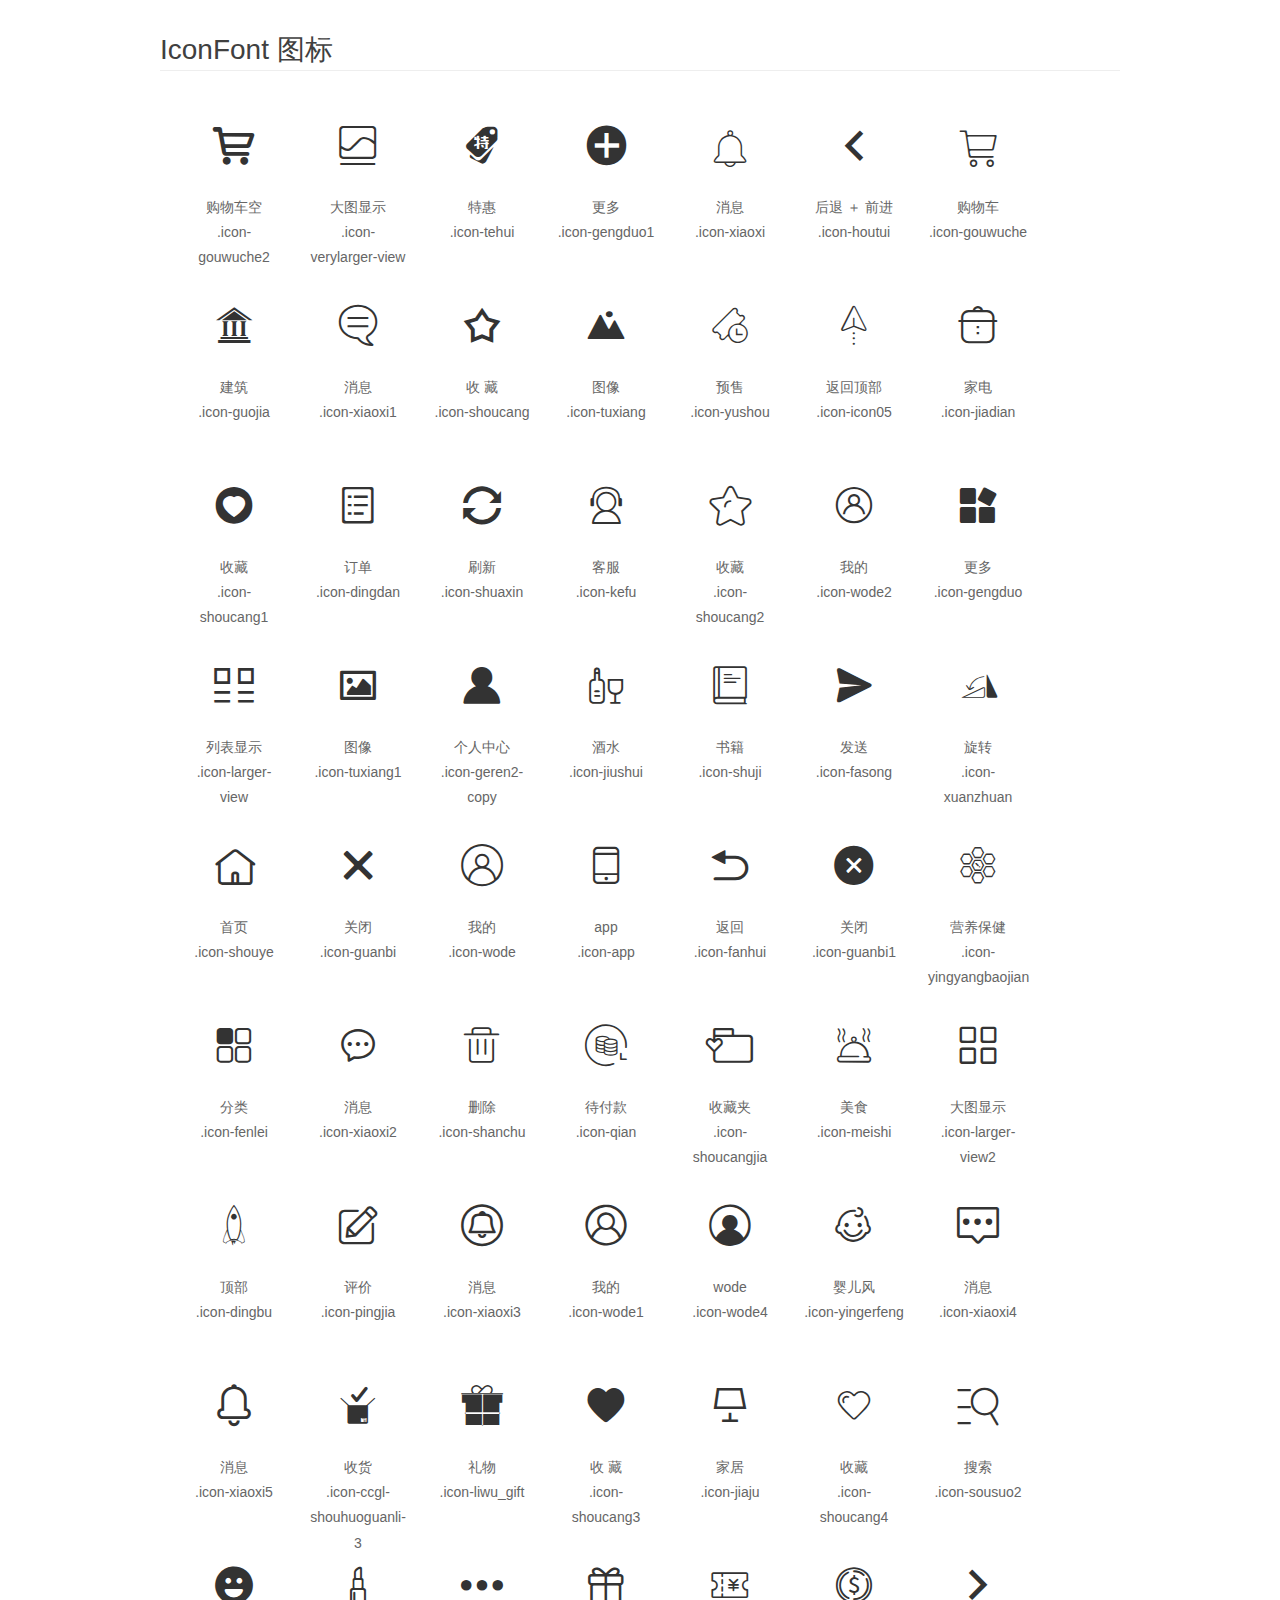
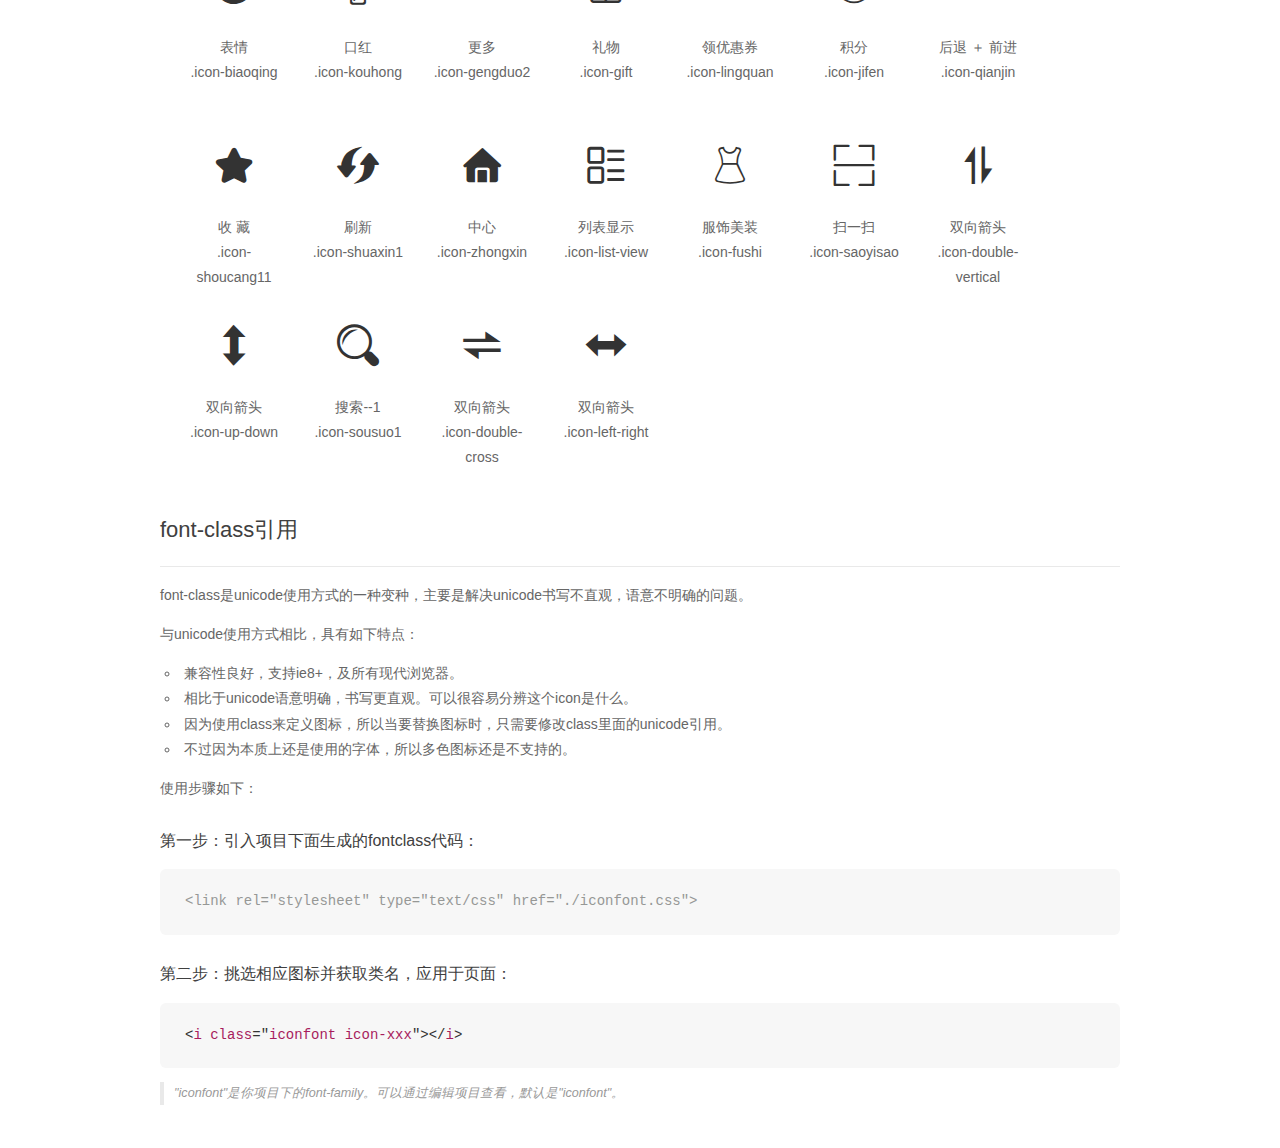
<file: src/main/resources/static/font_Icon/demo_fontclass.html>
<!DOCTYPE html>
<html>
<head>
    <meta charset="utf-8"/>
    <title>IconFont</title>
    <link rel="stylesheet" href="demo.css">
    <link rel="stylesheet" href="iconfont.css">
</head>
<body>
    <div class="main markdown">
        <h1>IconFont 图标</h1>
        <ul class="icon_lists clear">
            
                <li>
                <i class="icon iconfont icon-gouwuche2"></i>
                    <div class="name">购物车空</div>
                    <div class="fontclass">.icon-gouwuche2</div>
                </li>
            
                <li>
                <i class="icon iconfont icon-verylarger-view"></i>
                    <div class="name">大图显示</div>
                    <div class="fontclass">.icon-verylarger-view</div>
                </li>
            
                <li>
                <i class="icon iconfont icon-tehui"></i>
                    <div class="name">特惠</div>
                    <div class="fontclass">.icon-tehui</div>
                </li>
            
                <li>
                <i class="icon iconfont icon-gengduo1"></i>
                    <div class="name">更多</div>
                    <div class="fontclass">.icon-gengduo1</div>
                </li>
            
                <li>
                <i class="icon iconfont icon-xiaoxi"></i>
                    <div class="name">消息</div>
                    <div class="fontclass">.icon-xiaoxi</div>
                </li>
            
                <li>
                <i class="icon iconfont icon-houtui"></i>
                    <div class="name">后退 ＋ 前进 </div>
                    <div class="fontclass">.icon-houtui</div>
                </li>
            
                <li>
                <i class="icon iconfont icon-gouwuche"></i>
                    <div class="name">购物车</div>
                    <div class="fontclass">.icon-gouwuche</div>
                </li>
            
                <li>
                <i class="icon iconfont icon-guojia"></i>
                    <div class="name">建筑</div>
                    <div class="fontclass">.icon-guojia</div>
                </li>
            
                <li>
                <i class="icon iconfont icon-xiaoxi1"></i>
                    <div class="name">消息</div>
                    <div class="fontclass">.icon-xiaoxi1</div>
                </li>
            
                <li>
                <i class="icon iconfont icon-shoucang"></i>
                    <div class="name">收 藏</div>
                    <div class="fontclass">.icon-shoucang</div>
                </li>
            
                <li>
                <i class="icon iconfont icon-tuxiang"></i>
                    <div class="name">图像</div>
                    <div class="fontclass">.icon-tuxiang</div>
                </li>
            
                <li>
                <i class="icon iconfont icon-yushou"></i>
                    <div class="name">预售</div>
                    <div class="fontclass">.icon-yushou</div>
                </li>
            
                <li>
                <i class="icon iconfont icon-icon05"></i>
                    <div class="name">返回顶部</div>
                    <div class="fontclass">.icon-icon05</div>
                </li>
            
                <li>
                <i class="icon iconfont icon-jiadian"></i>
                    <div class="name">家电</div>
                    <div class="fontclass">.icon-jiadian</div>
                </li>
            
                <li>
                <i class="icon iconfont icon-shoucang1"></i>
                    <div class="name">收藏</div>
                    <div class="fontclass">.icon-shoucang1</div>
                </li>
            
                <li>
                <i class="icon iconfont icon-dingdan"></i>
                    <div class="name">订单</div>
                    <div class="fontclass">.icon-dingdan</div>
                </li>
            
                <li>
                <i class="icon iconfont icon-shuaxin"></i>
                    <div class="name">刷新</div>
                    <div class="fontclass">.icon-shuaxin</div>
                </li>
            
                <li>
                <i class="icon iconfont icon-kefu"></i>
                    <div class="name">客服</div>
                    <div class="fontclass">.icon-kefu</div>
                </li>
            
                <li>
                <i class="icon iconfont icon-shoucang2"></i>
                    <div class="name">收藏</div>
                    <div class="fontclass">.icon-shoucang2</div>
                </li>
            
                <li>
                <i class="icon iconfont icon-wode2"></i>
                    <div class="name">我的</div>
                    <div class="fontclass">.icon-wode2</div>
                </li>
            
                <li>
                <i class="icon iconfont icon-gengduo"></i>
                    <div class="name">更多</div>
                    <div class="fontclass">.icon-gengduo</div>
                </li>
            
                <li>
                <i class="icon iconfont icon-larger-view"></i>
                    <div class="name">列表显示</div>
                    <div class="fontclass">.icon-larger-view</div>
                </li>
            
                <li>
                <i class="icon iconfont icon-tuxiang1"></i>
                    <div class="name">图像</div>
                    <div class="fontclass">.icon-tuxiang1</div>
                </li>
            
                <li>
                <i class="icon iconfont icon-geren2-copy"></i>
                    <div class="name">个人中心</div>
                    <div class="fontclass">.icon-geren2-copy</div>
                </li>
            
                <li>
                <i class="icon iconfont icon-jiushui"></i>
                    <div class="name">酒水</div>
                    <div class="fontclass">.icon-jiushui</div>
                </li>
            
                <li>
                <i class="icon iconfont icon-shuji"></i>
                    <div class="name">书籍</div>
                    <div class="fontclass">.icon-shuji</div>
                </li>
            
                <li>
                <i class="icon iconfont icon-fasong"></i>
                    <div class="name">发送</div>
                    <div class="fontclass">.icon-fasong</div>
                </li>
            
                <li>
                <i class="icon iconfont icon-xuanzhuan"></i>
                    <div class="name">旋转</div>
                    <div class="fontclass">.icon-xuanzhuan</div>
                </li>
            
                <li>
                <i class="icon iconfont icon-shouye"></i>
                    <div class="name">首页</div>
                    <div class="fontclass">.icon-shouye</div>
                </li>
            
                <li>
                <i class="icon iconfont icon-guanbi"></i>
                    <div class="name">关闭</div>
                    <div class="fontclass">.icon-guanbi</div>
                </li>
            
                <li>
                <i class="icon iconfont icon-wode"></i>
                    <div class="name">我的</div>
                    <div class="fontclass">.icon-wode</div>
                </li>
            
                <li>
                <i class="icon iconfont icon-app"></i>
                    <div class="name">app</div>
                    <div class="fontclass">.icon-app</div>
                </li>
            
                <li>
                <i class="icon iconfont icon-fanhui"></i>
                    <div class="name">返回</div>
                    <div class="fontclass">.icon-fanhui</div>
                </li>
            
                <li>
                <i class="icon iconfont icon-guanbi1"></i>
                    <div class="name">关闭</div>
                    <div class="fontclass">.icon-guanbi1</div>
                </li>
            
                <li>
                <i class="icon iconfont icon-yingyangbaojian"></i>
                    <div class="name">营养保健</div>
                    <div class="fontclass">.icon-yingyangbaojian</div>
                </li>
            
                <li>
                <i class="icon iconfont icon-fenlei"></i>
                    <div class="name">分类</div>
                    <div class="fontclass">.icon-fenlei</div>
                </li>
            
                <li>
                <i class="icon iconfont icon-xiaoxi2"></i>
                    <div class="name">消息</div>
                    <div class="fontclass">.icon-xiaoxi2</div>
                </li>
            
                <li>
                <i class="icon iconfont icon-shanchu"></i>
                    <div class="name">删除</div>
                    <div class="fontclass">.icon-shanchu</div>
                </li>
            
                <li>
                <i class="icon iconfont icon-qian"></i>
                    <div class="name">待付款</div>
                    <div class="fontclass">.icon-qian</div>
                </li>
            
                <li>
                <i class="icon iconfont icon-shoucangjia"></i>
                    <div class="name">收藏夹</div>
                    <div class="fontclass">.icon-shoucangjia</div>
                </li>
            
                <li>
                <i class="icon iconfont icon-meishi"></i>
                    <div class="name">美食</div>
                    <div class="fontclass">.icon-meishi</div>
                </li>
            
                <li>
                <i class="icon iconfont icon-larger-view2"></i>
                    <div class="name">大图显示</div>
                    <div class="fontclass">.icon-larger-view2</div>
                </li>
            
                <li>
                <i class="icon iconfont icon-dingbu"></i>
                    <div class="name">顶部</div>
                    <div class="fontclass">.icon-dingbu</div>
                </li>
            
                <li>
                <i class="icon iconfont icon-pingjia"></i>
                    <div class="name">评价</div>
                    <div class="fontclass">.icon-pingjia</div>
                </li>
            
                <li>
                <i class="icon iconfont icon-xiaoxi3"></i>
                    <div class="name">消息</div>
                    <div class="fontclass">.icon-xiaoxi3</div>
                </li>
            
                <li>
                <i class="icon iconfont icon-wode1"></i>
                    <div class="name">我的</div>
                    <div class="fontclass">.icon-wode1</div>
                </li>
            
                <li>
                <i class="icon iconfont icon-wode4"></i>
                    <div class="name">wode</div>
                    <div class="fontclass">.icon-wode4</div>
                </li>
            
                <li>
                <i class="icon iconfont icon-yingerfeng"></i>
                    <div class="name">婴儿风</div>
                    <div class="fontclass">.icon-yingerfeng</div>
                </li>
            
                <li>
                <i class="icon iconfont icon-xiaoxi4"></i>
                    <div class="name">消息</div>
                    <div class="fontclass">.icon-xiaoxi4</div>
                </li>
            
                <li>
                <i class="icon iconfont icon-xiaoxi5"></i>
                    <div class="name">消息</div>
                    <div class="fontclass">.icon-xiaoxi5</div>
                </li>
            
                <li>
                <i class="icon iconfont icon-ccgl-shouhuoguanli-3"></i>
                    <div class="name">收货</div>
                    <div class="fontclass">.icon-ccgl-shouhuoguanli-3</div>
                </li>
            
                <li>
                <i class="icon iconfont icon-liwu_gift"></i>
                    <div class="name">礼物</div>
                    <div class="fontclass">.icon-liwu_gift</div>
                </li>
            
                <li>
                <i class="icon iconfont icon-shoucang3"></i>
                    <div class="name">收 藏</div>
                    <div class="fontclass">.icon-shoucang3</div>
                </li>
            
                <li>
                <i class="icon iconfont icon-jiaju"></i>
                    <div class="name">家居</div>
                    <div class="fontclass">.icon-jiaju</div>
                </li>
            
                <li>
                <i class="icon iconfont icon-shoucang4"></i>
                    <div class="name">收藏</div>
                    <div class="fontclass">.icon-shoucang4</div>
                </li>
            
                <li>
                <i class="icon iconfont icon-sousuo2"></i>
                    <div class="name">搜索</div>
                    <div class="fontclass">.icon-sousuo2</div>
                </li>
            
                <li>
                <i class="icon iconfont icon-biaoqing"></i>
                    <div class="name">表情</div>
                    <div class="fontclass">.icon-biaoqing</div>
                </li>
            
                <li>
                <i class="icon iconfont icon-kouhong"></i>
                    <div class="name">口红</div>
                    <div class="fontclass">.icon-kouhong</div>
                </li>
            
                <li>
                <i class="icon iconfont icon-gengduo2"></i>
                    <div class="name">更多</div>
                    <div class="fontclass">.icon-gengduo2</div>
                </li>
            
                <li>
                <i class="icon iconfont icon-gift"></i>
                    <div class="name">礼物</div>
                    <div class="fontclass">.icon-gift</div>
                </li>
            
                <li>
                <i class="icon iconfont icon-lingquan"></i>
                    <div class="name">领优惠券</div>
                    <div class="fontclass">.icon-lingquan</div>
                </li>
            
                <li>
                <i class="icon iconfont icon-jifen"></i>
                    <div class="name">积分</div>
                    <div class="fontclass">.icon-jifen</div>
                </li>
            
                <li>
                <i class="icon iconfont icon-qianjin"></i>
                    <div class="name">后退 ＋ 前进 </div>
                    <div class="fontclass">.icon-qianjin</div>
                </li>
            
                <li>
                <i class="icon iconfont icon-shoucang11"></i>
                    <div class="name">收 藏</div>
                    <div class="fontclass">.icon-shoucang11</div>
                </li>
            
                <li>
                <i class="icon iconfont icon-shuaxin1"></i>
                    <div class="name">刷新</div>
                    <div class="fontclass">.icon-shuaxin1</div>
                </li>
            
                <li>
                <i class="icon iconfont icon-zhongxin"></i>
                    <div class="name">中心</div>
                    <div class="fontclass">.icon-zhongxin</div>
                </li>
            
                <li>
                <i class="icon iconfont icon-list-view"></i>
                    <div class="name">列表显示</div>
                    <div class="fontclass">.icon-list-view</div>
                </li>
            
                <li>
                <i class="icon iconfont icon-fushi"></i>
                    <div class="name">服饰美装</div>
                    <div class="fontclass">.icon-fushi</div>
                </li>
            
                <li>
                <i class="icon iconfont icon-saoyisao"></i>
                    <div class="name">扫一扫</div>
                    <div class="fontclass">.icon-saoyisao</div>
                </li>
            
                <li>
                <i class="icon iconfont icon-double-vertical"></i>
                    <div class="name">双向箭头</div>
                    <div class="fontclass">.icon-double-vertical</div>
                </li>
            
                <li>
                <i class="icon iconfont icon-up-down"></i>
                    <div class="name">双向箭头</div>
                    <div class="fontclass">.icon-up-down</div>
                </li>
            
                <li>
                <i class="icon iconfont icon-sousuo1"></i>
                    <div class="name">搜索--1</div>
                    <div class="fontclass">.icon-sousuo1</div>
                </li>
            
                <li>
                <i class="icon iconfont icon-double-cross"></i>
                    <div class="name">双向箭头</div>
                    <div class="fontclass">.icon-double-cross</div>
                </li>
            
                <li>
                <i class="icon iconfont icon-left-right"></i>
                    <div class="name">双向箭头</div>
                    <div class="fontclass">.icon-left-right</div>
                </li>
            
        </ul>

        <h2 id="font-class-">font-class引用</h2>
        <hr>

        <p>font-class是unicode使用方式的一种变种，主要是解决unicode书写不直观，语意不明确的问题。</p>
        <p>与unicode使用方式相比，具有如下特点：</p>
        <ul>
        <li>兼容性良好，支持ie8+，及所有现代浏览器。</li>
        <li>相比于unicode语意明确，书写更直观。可以很容易分辨这个icon是什么。</li>
        <li>因为使用class来定义图标，所以当要替换图标时，只需要修改class里面的unicode引用。</li>
        <li>不过因为本质上还是使用的字体，所以多色图标还是不支持的。</li>
        </ul>
        <p>使用步骤如下：</p>
        <h3 id="-fontclass-">第一步：引入项目下面生成的fontclass代码：</h3>


        <pre><code class="lang-js hljs javascript"><span class="hljs-comment">&lt;link rel="stylesheet" type="text/css" href="./iconfont.css"&gt;</span></code></pre>
        <h3 id="-">第二步：挑选相应图标并获取类名，应用于页面：</h3>
        <pre><code class="lang-css hljs">&lt;<span class="hljs-selector-tag">i</span> <span class="hljs-selector-tag">class</span>="<span class="hljs-selector-tag">iconfont</span> <span class="hljs-selector-tag">icon-xxx</span>"&gt;&lt;/<span class="hljs-selector-tag">i</span>&gt;</code></pre>
        <blockquote>
        <p>"iconfont"是你项目下的font-family。可以通过编辑项目查看，默认是"iconfont"。</p>
        </blockquote>
    </div>
</body>
</html>
</file>
<file: src/main/resources/static/font_Icon/iconfont.css>
@font-face {font-family: "iconfont";
  src: url('iconfont.eot?t=1515469903495'); /* IE9*/
  src: url('iconfont.eot?t=1515469903495#iefix') format('embedded-opentype'), /* IE6-IE8 */
  url('[data-uri]') format('woff'),
  url('iconfont.ttf?t=1515469903495') format('truetype'), /* chrome, firefox, opera, Safari, Android, iOS 4.2+*/
  url('iconfont.svg?t=1515469903495#iconfont') format('svg'); /* iOS 4.1- */
}

.iconfont {
  font-family:"iconfont" !important;
  font-size:16px;
  font-style:normal;
  -webkit-font-smoothing: antialiased;
  -moz-osx-font-smoothing: grayscale;
}

.icon-gouwuche2:before { content: "\e610"; }

.icon-verylarger-view:before { content: "\e622"; }

.icon-tehui:before { content: "\e60c"; }

.icon-gengduo1:before { content: "\e606"; }

.icon-xiaoxi:before { content: "\e609"; }

.icon-houtui:before { content: "\e607"; }

.icon-gouwuche:before { content: "\e60d"; }

.icon-guojia:before { content: "\e6c0"; }

.icon-xiaoxi1:before { content: "\e62d"; }

.icon-shoucang:before { content: "\e60f"; }

.icon-tuxiang:before { content: "\e645"; }

.icon-yushou:before { content: "\e644"; }

.icon-icon05:before { content: "\e630"; }

.icon-jiadian:before { content: "\e670"; }

.icon-shoucang1:before { content: "\e6a2"; }

.icon-dingdan:before { content: "\e682"; }

.icon-shuaxin:before { content: "\e6fc"; }

.icon-kefu:before { content: "\e6df"; }

.icon-shoucang2:before { content: "\e71a"; }

.icon-wode2:before { content: "\e6f3"; }

.icon-gengduo:before { content: "\e617"; }

.icon-larger-view:before { content: "\e655"; }

.icon-tuxiang1:before { content: "\e63d"; }

.icon-geren2-copy:before { content: "\e657"; }

.icon-jiushui:before { content: "\e61b"; }

.icon-shuji:before { content: "\e61e"; }

.icon-fasong:before { content: "\e625"; }

.icon-xuanzhuan:before { content: "\e614"; }

.icon-shouye:before { content: "\e60e"; }

.icon-guanbi:before { content: "\e72c"; }

.icon-wode:before { content: "\e61d"; }

.icon-app:before { content: "\e62c"; }

.icon-fanhui:before { content: "\e6d6"; }

.icon-guanbi1:before { content: "\e705"; }

.icon-yingyangbaojian:before { content: "\e639"; }

.icon-fenlei:before { content: "\e60a"; }

.icon-xiaoxi2:before { content: "\e69a"; }

.icon-shanchu:before { content: "\e642"; }

.icon-qian:before { content: "\e624"; }

.icon-shoucangjia:before { content: "\e618"; }

.icon-meishi:before { content: "\e7af"; }

.icon-larger-view2:before { content: "\e627"; }

.icon-dingbu:before { content: "\e67d"; }

.icon-pingjia:before { content: "\e619"; }

.icon-xiaoxi3:before { content: "\e61a"; }

.icon-wode1:before { content: "\e621"; }

.icon-wode4:before { content: "\e611"; }

.icon-yingerfeng:before { content: "\e620"; }

.icon-xiaoxi4:before { content: "\e623"; }

.icon-xiaoxi5:before { content: "\e67e"; }

.icon-ccgl-shouhuoguanli-3:before { content: "\e601"; }

.icon-liwu_gift:before { content: "\e604"; }

.icon-shoucang3:before { content: "\e613"; }

.icon-jiaju:before { content: "\e65d"; }

.icon-shoucang4:before { content: "\e602"; }

.icon-sousuo2:before { content: "\e61c"; }

.icon-biaoqing:before { content: "\e605"; }

.icon-kouhong:before { content: "\e60b"; }

.icon-gengduo2:before { content: "\e728"; }

.icon-gift:before { content: "\e600"; }

.icon-lingquan:before { content: "\e61f"; }

.icon-jifen:before { content: "\e674"; }

.icon-qianjin:before { content: "\e608"; }

.icon-shoucang11:before { content: "\e603"; }

.icon-shuaxin1:before { content: "\e626"; }

.icon-zhongxin:before { content: "\e650"; }

.icon-list-view:before { content: "\e628"; }

.icon-fushi:before { content: "\e63c"; }

.icon-saoyisao:before { content: "\e612"; }

.icon-double-vertical:before { content: "\e615"; }

.icon-up-down:before { content: "\e66f"; }

.icon-sousuo1:before { content: "\e66e"; }

.icon-double-cross:before { content: "\e616"; }

.icon-left-right:before { content: "\e7b0"; }
</file>
<file: src/main/resources/static/font_Icon/demo.css>
*{margin: 0;padding: 0;list-style: none;}
/*
KISSY CSS Reset
理念：1. reset 的目的不是清除浏览器的默认样式，这仅是部分工作。清除和重置是紧密不可分的。
2. reset 的目的不是让默认样式在所有浏览器下一致，而是减少默认样式有可能带来的问题。
3. reset 期望提供一套普适通用的基础样式。但没有银弹，推荐根据具体需求，裁剪和修改后再使用。
特色：1. 适应中文；2. 基于最新主流浏览器。
维护：玉伯<lifesinger@gmail.com>, 正淳<ragecarrier@gmail.com>
 */

/** 清除内外边距 **/
body, h1, h2, h3, h4, h5, h6, hr, p, blockquote, /* structural elements 结构元素 */
dl, dt, dd, ul, ol, li, /* list elements 列表元素 */
pre, /* text formatting elements 文本格式元素 */
form, fieldset, legend, button, input, textarea, /* form elements 表单元素 */
th, td /* table elements 表格元素 */ {
  margin: 0;
  padding: 0;
}

/** 设置默认字体 **/
body,
button, input, select, textarea /* for ie */ {
  font: 12px/1.5 tahoma, arial, \5b8b\4f53, sans-serif;
}
h1, h2, h3, h4, h5, h6 { font-size: 100%; }
address, cite, dfn, em, var { font-style: normal; } /* 将斜体扶正 */
code, kbd, pre, samp { font-family: courier new, courier, monospace; } /* 统一等宽字体 */
small { font-size: 12px; } /* 小于 12px 的中文很难阅读，让 small 正常化 */

/** 重置列表元素 **/
ul, ol { list-style: none; }

/** 重置文本格式元素 **/
a { text-decoration: none; }
a:hover { text-decoration: underline; }


/** 重置表单元素 **/
legend { color: #000; } /* for ie6 */
fieldset, img { border: 0; } /* img 搭车：让链接里的 img 无边框 */
button, input, select, textarea { font-size: 100%; } /* 使得表单元素在 ie 下能继承字体大小 */
/* 注：optgroup 无法扶正 */

/** 重置表格元素 **/
table { border-collapse: collapse; border-spacing: 0; }

/* 清除浮动 */
.ks-clear:after, .clear:after {
  content: '\20';
  display: block;
  height: 0;
  clear: both;
}
.ks-clear, .clear {
  *zoom: 1;
}

.main {
  padding: 30px 100px;
width: 960px;
margin: 0 auto;
}
.main h1{font-size:36px; color:#333; text-align:left;margin-bottom:30px; border-bottom: 1px solid #eee;}

.helps{margin-top:40px;}
.helps pre{
  padding:20px;
  margin:10px 0;
  border:solid 1px #e7e1cd;
  background-color: #fffdef;
  overflow: auto;
}

.icon_lists{
  width: 100% !important;

}

.icon_lists li{
  float:left;
  width: 100px;
  height:180px;
  text-align: center;
  list-style: none !important;
}
.icon_lists .icon{
  font-size: 42px;
  line-height: 100px;
  margin: 10px 0;
  color:#333;
  -webkit-transition: font-size 0.25s ease-out 0s;
  -moz-transition: font-size 0.25s ease-out 0s;
  transition: font-size 0.25s ease-out 0s;

}
.icon_lists .icon:hover{
  font-size: 100px;
}



.markdown {
  color: #666;
  font-size: 14px;
  line-height: 1.8;
}

.highlight {
  line-height: 1.5;
}

.markdown img {
  vertical-align: middle;
  max-width: 100%;
}

.markdown h1 {
  color: #404040;
  font-weight: 500;
  line-height: 40px;
  margin-bottom: 24px;
}

.markdown h2,
.markdown h3,
.markdown h4,
.markdown h5,
.markdown h6 {
  color: #404040;
  margin: 1.6em 0 0.6em 0;
  font-weight: 500;
  clear: both;
}

.markdown h1 {
  font-size: 28px;
}

.markdown h2 {
  font-size: 22px;
}

.markdown h3 {
  font-size: 16px;
}

.markdown h4 {
  font-size: 14px;
}

.markdown h5 {
  font-size: 12px;
}

.markdown h6 {
  font-size: 12px;
}

.markdown hr {
  height: 1px;
  border: 0;
  background: #e9e9e9;
  margin: 16px 0;
  clear: both;
}

.markdown p,
.markdown pre {
  margin: 1em 0;
}

.markdown > p,
.markdown > blockquote,
.markdown > .highlight,
.markdown > ol,
.markdown > ul {
  width: 80%;
}

.markdown ul > li {
  list-style: circle;
}

.markdown > ul li,
.markdown blockquote ul > li {
  margin-left: 20px;
  padding-left: 4px;
}

.markdown > ul li p,
.markdown > ol li p {
  margin: 0.6em 0;
}

.markdown ol > li {
  list-style: decimal;
}

.markdown > ol li,
.markdown blockquote ol > li {
  margin-left: 20px;
  padding-left: 4px;
}

.markdown code {
  margin: 0 3px;
  padding: 0 5px;
  background: #eee;
  border-radius: 3px;
}

.markdown pre {
  border-radius: 6px;
  background: #f7f7f7;
  padding: 20px;
}

.markdown pre code {
  border: none;
  background: #f7f7f7;
  margin: 0;
}

.markdown strong,
.markdown b {
  font-weight: 600;
}

.markdown > table {
  border-collapse: collapse;
  border-spacing: 0px;
  empty-cells: show;
  border: 1px solid #e9e9e9;
  width: 95%;
  margin-bottom: 24px;
}

.markdown > table th {
  white-space: nowrap;
  color: #333;
  font-weight: 600;

}

.markdown > table th,
.markdown > table td {
  border: 1px solid #e9e9e9;
  padding: 8px 16px;
  text-align: left;
}

.markdown > table th {
  background: #F7F7F7;
}

.markdown blockquote {
  font-size: 90%;
  color: #999;
  border-left: 4px solid #e9e9e9;
  padding-left: 0.8em;
  margin: 1em 0;
  font-style: italic;
}

.markdown blockquote p {
  margin: 0;
}

.markdown .anchor {
  opacity: 0;
  transition: opacity 0.3s ease;
  margin-left: 8px;
}

.markdown .waiting {
  color: #ccc;
}

.markdown h1:hover .anchor,
.markdown h2:hover .anchor,
.markdown h3:hover .anchor,
.markdown h4:hover .anchor,
.markdown h5:hover .anchor,
.markdown h6:hover .anchor {
  opacity: 1;
  display: inline-block;
}

.markdown > br,
.markdown > p > br {
  clear: both;
}


.hljs {
  display: block;
  background: white;
  padding: 0.5em;
  color: #333333;
  overflow-x: auto;
}

.hljs-comment,
.hljs-meta {
  color: #969896;
}

.hljs-string,
.hljs-variable,
.hljs-template-variable,
.hljs-strong,
.hljs-emphasis,
.hljs-quote {
  color: #df5000;
}

.hljs-keyword,
.hljs-selector-tag,
.hljs-type {
  color: #a71d5d;
}

.hljs-literal,
.hljs-symbol,
.hljs-bullet,
.hljs-attribute {
  color: #0086b3;
}

.hljs-section,
.hljs-name {
  color: #63a35c;
}

.hljs-tag {
  color: #333333;
}

.hljs-title,
.hljs-attr,
.hljs-selector-id,
.hljs-selector-class,
.hljs-selector-attr,
.hljs-selector-pseudo {
  color: #795da3;
}

.hljs-addition {
  color: #55a532;
  background-color: #eaffea;
}

.hljs-deletion {
  color: #bd2c00;
  background-color: #ffecec;
}

.hljs-link {
  text-decoration: underline;
}

pre{
  background: #fff;
}
</file>
